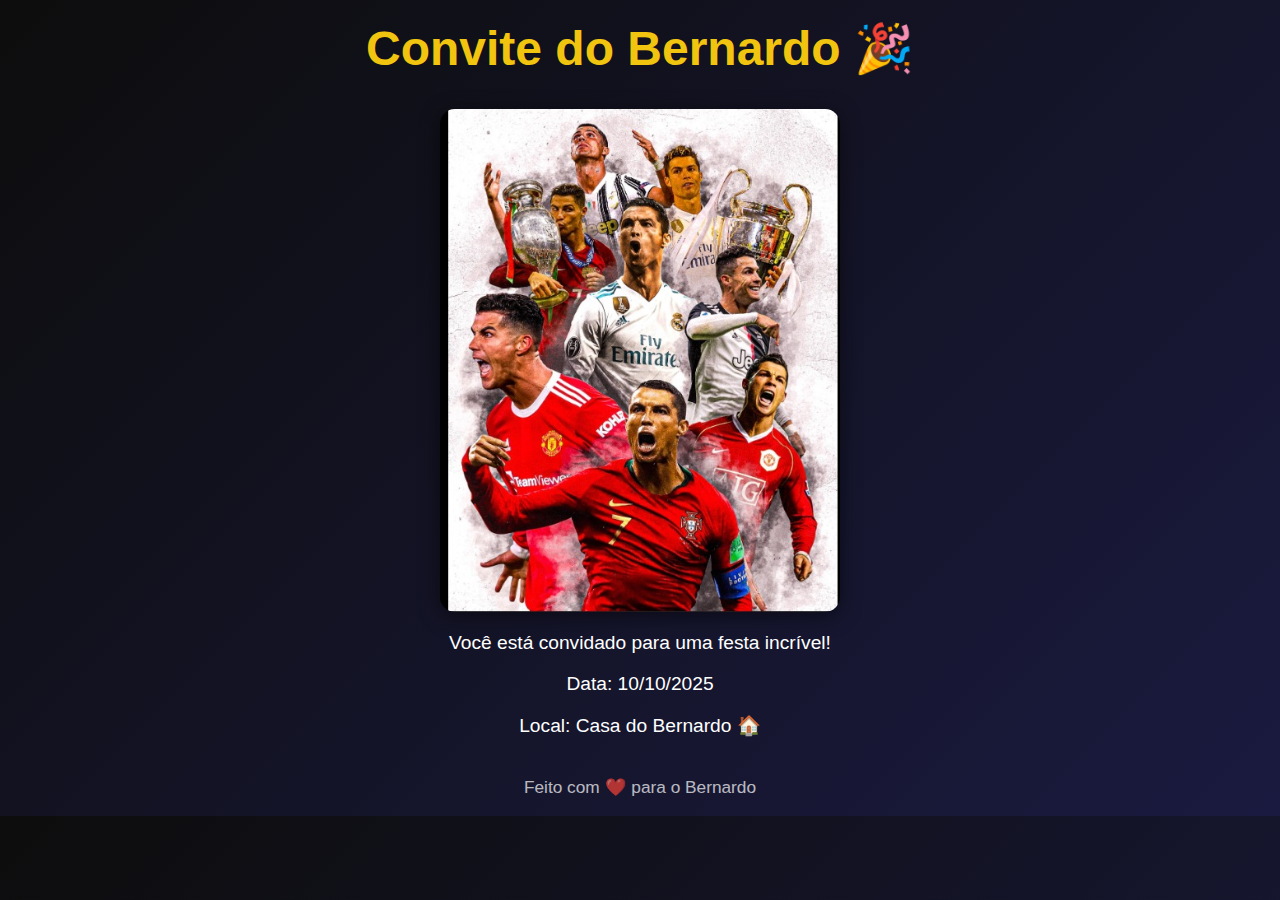
<file: index.html>
<!DOCTYPE html>
<html lang="pt-BR">
<head>
  <meta charset="UTF-8">
  <title>Convite do Bernardo 🎉</title>
  <style>
    body {
      margin: 0;
      padding: 0;
      text-align: center;
      background: linear-gradient(135deg, #0d0d0d, #1a1a40);
      color: white;
      font-family: Arial, sans-serif;
    }
    h1 {
      margin-top: 20px;
      font-size: 3em;
      color: #f1c40f;
    }
    img {
      max-width: 400px;
      margin: 20px auto;
      display: block;
      border-radius: 15px;
      box-shadow: 0px 4px 20px rgba(0,0,0,0.5);
    }
    p {
      font-size: 1.2em;
      margin-top: 10px;
    }
    footer {
      margin-top: 40px;
      font-size: 0.9em;
      opacity: 0.7;
    }
  </style>
</head>
<body>
  <h1>Convite do Bernardo 🎉</h1>
  <img src="cristiano.png.jpeg" alt="Cristiano Ronaldo">
  <p>Você está convidado para uma festa incrível!</p>
  <p>Data: 10/10/2025</p>
  <p>Local: Casa do Bernardo 🏠</p>

  <!-- Música de fundo -->
  <audio autoplay loop>
    <source src="musica.mp3.mp3" type="audio/mpeg">
    Seu navegador não suporta áudio.
  </audio>

  <footer>
    <p>Feito com ❤️ para o Bernardo</p>
  </footer>
</body>
</html>
</file>
